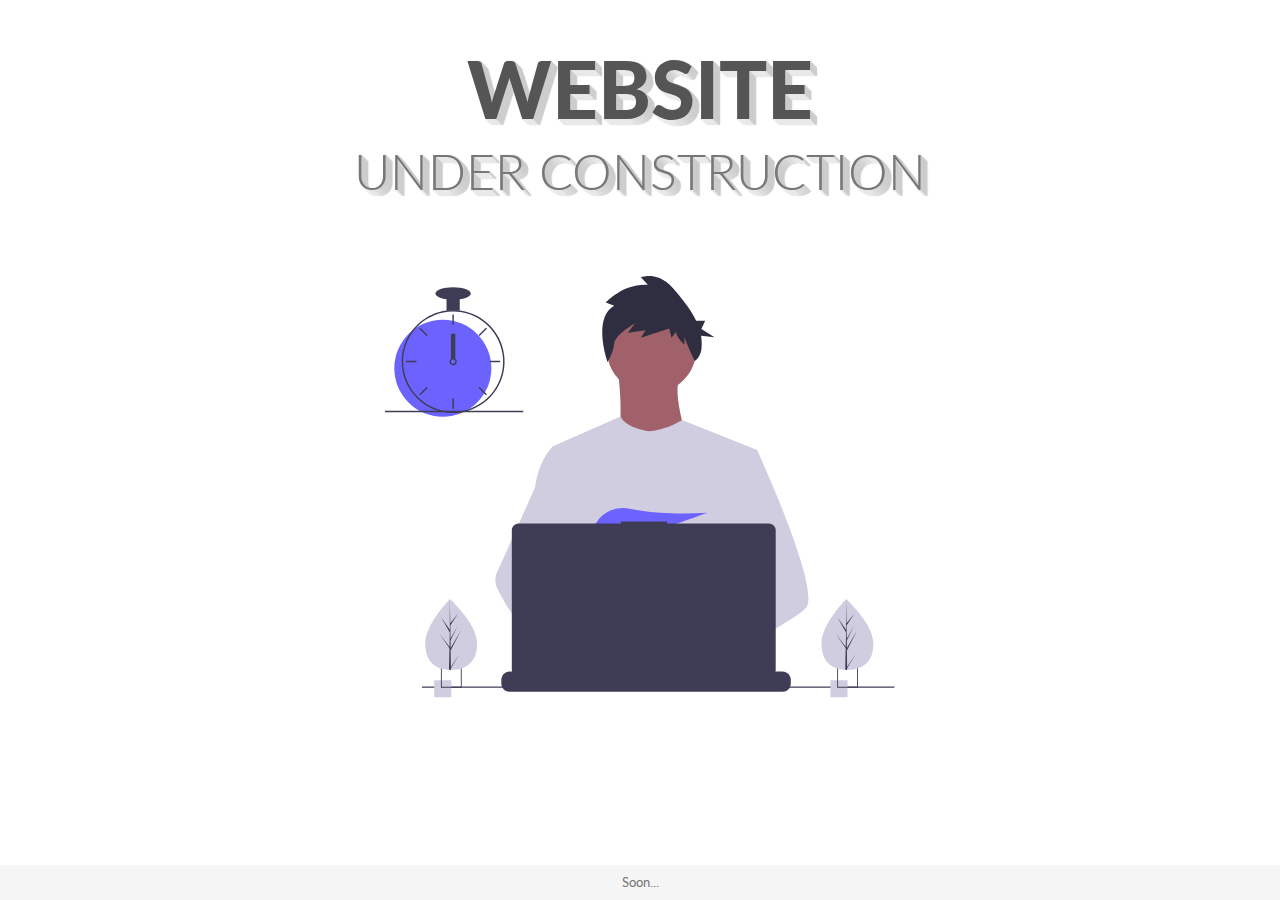
<file: index.html>
<!DOCTYPE html>
<html lang="en">
  <head>
    <meta charset="UTF-8" />
    <meta name="viewport" content="width=device-width, initial-scale=1.0" />
    <meta http-equiv="X-UA-Compatible" content="ie=edge" />

    <!-- Bootstrap -->
    <link
      rel="stylesheet"
      href="https://stackpath.bootstrapcdn.com/bootstrap/4.3.1/css/bootstrap.min.css"
      integrity="sha384-ggOyR0iXCbMQv3Xipma34MD+dH/1fQ784/j6cY/iJTQUOhcWr7x9JvoRxT2MZw1T"
      crossorigin="anonymous"
    />
    <!-- Fonts -->
    <link
      href="https://fonts.googleapis.com/css?family=Lato:400,900&display=swap"
      rel="stylesheet"
    />
    <!-- Material ui icons - google web fonts -->
    <link href="https://fonts.googleapis.com/icon?family=Material+Icons"
      rel="stylesheet">
    <!-- CSS -->
    <link rel="stylesheet" href="style.css" />
    <title>SkOnlineStore</title>
  </head>
  <body>
    <div class="container">
      <div class="row justify-content-center">
        <div class="col-md-10 main-title">
          <h1>Website</h1>
          <h2>under construction</h2>
        </div>
      </div>
      <div class="row align-items-center">
        <div class="col-sm-10 col-md-6 col-lg-6 svg-img p-5">
          <svg
            viewBox="0 0 834 690"
            fill="none"
            xmlns="http://www.w3.org/2000/svg"
          >
            <g id="undraw_dev_productivity_umsq 1" clip-path="url(#clip0)">
              <g id="man">
                <path
                  id="Vector"
                  d="M435.922 191.941C476.534 191.941 509.458 159.018 509.458 118.405C509.458 77.7923 476.534 44.869 435.922 44.869C395.309 44.869 362.385 77.7923 362.385 118.405C362.385 159.018 395.309 191.941 435.922 191.941Z"
                  fill="#A0616A"
                />
                <path
                  id="Vector_2"
                  d="M381.036 155.173C381.036 155.173 394.891 259.616 373.576 271.339C352.261 283.062 500.399 284.128 500.399 284.128C500.399 284.128 467.361 193.54 482.281 165.831L381.036 155.173Z"
                  fill="#A0616A"
                />
                <path
                  id="Vector_3"
                  d="M608.57 284.656L596.25 340.756L570.2 459.446L569.42 465.946L560.43 541.196L554.45 591.186L550.44 624.766C526.06 637.296 508.39 645.946 508.39 645.946C508.39 645.946 506.87 638.326 504.42 628.576C487.31 633.706 455.65 642.216 428.82 643.916C438.59 654.806 443.08 665.036 436.99 672.586C418.61 695.346 342.73 647.666 316.19 629.886C315.572 634.143 315.338 638.447 315.49 642.746L295.18 627.126L297.19 591.186L300.58 530.376L304.84 454.116C303.497 450.851 302.371 447.5 301.47 444.086C295.25 421.966 287.7 377.796 281.91 340.756C277.25 310.946 273.75 285.756 273.01 280.396C272.91 279.696 272.86 279.336 272.86 279.336L385.29 229.656C393.28 248.186 430.59 253.756 430.59 253.756C461.5 251.626 485.73 235.326 485.73 235.326L608.57 284.656Z"
                  fill="#D0CDE1"
                />
                <path
                  id="Vector_4"
                  d="M374.746 48.8468L360.997 43.3423C360.997 43.3423 389.746 11.6915 429.744 14.4439L418.494 2.05865C418.494 2.05865 445.993 -8.95021 470.992 19.9482C484.134 35.1394 499.339 52.996 508.817 73.1112H523.542L517.396 86.643L538.906 100.175L516.828 97.7442C518.144 105.154 518.346 112.719 517.428 120.189C516.48 127.661 512.667 134.473 506.793 139.187C506.793 139.187 489.741 103.891 489.741 98.387V112.148C489.741 112.148 475.992 99.7631 475.992 91.5065L468.492 101.139L464.742 86.0019L418.494 101.139L425.994 88.7543L397.245 92.8826L408.495 77.7452C408.495 77.7452 375.997 95.6348 374.746 110.772C373.497 125.909 363.984 140.253 363.984 140.253C363.984 140.253 338.498 69.4885 374.746 48.8468Z"
                  fill="#2F2E41"
                />
                <g id="rightHand">
                  <path
                    id="Vector_5"
                    d="M516.92 624.636C516.92 624.636 512.16 626.266 504.42 628.576C487.31 633.706 455.65 642.216 428.82 643.916C405.72 645.396 386.2 641.836 382.63 626.766C381.1 620.286 383.27 614.956 388 610.576C402.12 597.486 439 592.796 468.25 591.186C476.51 590.736 484.15 590.526 490.51 590.446C501.31 590.306 508.39 590.526 508.39 590.526L508.56 591.186L516.92 624.636Z"
                    fill="#A0616A"
                  />
                  <path
                    id="Vector_6"
                    d="M688.5 542.566C681.01 550.686 662.45 562.916 639.95 576.156C631.58 581.076 622.67 586.146 613.58 591.186C591.89 603.216 569.18 615.136 550.44 624.766C526.06 637.296 508.39 645.946 508.39 645.946C508.39 645.946 506.87 638.326 504.42 628.576C501.14 615.526 496.2 598.656 491.05 591.186C490.87 590.926 490.69 590.686 490.51 590.446C489.01 588.476 487.5 587.326 486.01 587.326L560.43 541.196L592.59 521.256L569.42 465.946L540.36 396.566L557.9 340.756L575.53 284.656H608.57C608.57 284.656 619.51 308.536 633.5 341.836C635.59 346.816 637.75 352.006 639.95 357.366C668.73 427.366 704.61 525.116 688.5 542.566Z"
                    fill="#D0CDE1"
                  />
                </g>
                <g id="leftHand">
                  <path
                    id="Vector_7"
                    d="M436.99 672.586C418.61 695.346 342.73 647.666 316.19 629.886C310.41 626.016 306.97 623.566 306.97 623.566L331.25 591.186L338.94 580.936C338.94 580.936 345.82 584.586 355.99 590.526C356.36 590.746 356.73 590.966 357.11 591.186C365.88 596.336 376.89 603.066 388 610.576C403.33 620.946 418.83 632.776 428.82 643.916C438.59 654.806 443.08 665.036 436.99 672.586Z"
                    fill="#A0616A"
                  />
                  <path
                    id="Vector_8"
                    d="M355.99 590.526C353.276 590.516 350.567 590.736 347.89 591.186C324.9 595.136 318.12 615.946 316.19 629.886C315.572 634.143 315.338 638.447 315.49 642.746L295.18 627.126L287.78 621.436C269.97 615.226 254.1 604.196 240.34 591.186C228.403 579.7 217.695 567.001 208.39 553.296C199.122 539.788 190.86 525.616 183.67 510.896C181.664 506.788 180.586 502.29 180.512 497.719C180.437 493.148 181.369 488.617 183.24 484.446L208.39 428.396L245.15 346.476C245.42 344.526 245.717 342.619 246.04 340.756C253.33 298.956 272.86 280.396 272.86 280.396H287.78L297.76 340.756L310.16 415.746L301.47 444.086L281.39 509.536L300.58 530.376L355.99 590.526Z"
                    fill="#D0CDE1"
                  />
                </g>
                <path
                  id="Vector_9"
                  d="M372.877 415.806L385.631 430.687C390.37 429.783 395.319 428.721 400.416 427.529L396.752 415.806L405.71 426.256C459.707 412.976 526.637 387.155 526.637 387.155C526.637 387.155 454.38 392.453 400.428 380.666C376.558 375.451 351.998 387.284 342.202 409.669C336.509 422.679 337.403 433.952 357.596 433.952C364.419 433.835 371.224 433.195 377.949 432.037L372.877 415.806Z"
                  fill="#6C63FF"
                />
              </g>
              <g id="allOther">
                <path
                  id="Vector_10"
                  d="M663.65 660.386V666.456C663.654 668.122 663.345 669.774 662.74 671.326C662.472 672.018 662.147 672.687 661.77 673.326C660.579 675.327 658.887 676.983 656.863 678.133C654.838 679.283 652.549 679.887 650.22 679.886H203.67C201.342 679.887 199.053 679.283 197.028 678.133C195.003 676.983 193.312 675.327 192.12 673.326C191.743 672.687 191.419 672.018 191.15 671.326C190.546 669.774 190.237 668.122 190.24 666.456V660.386C190.24 658.622 190.587 656.876 191.262 655.246C191.936 653.616 192.926 652.136 194.173 650.889C195.42 649.641 196.901 648.652 198.53 647.977C200.16 647.303 201.907 646.956 203.67 646.956H229.41V644.126C229.41 644.053 229.425 643.98 229.453 643.912C229.481 643.844 229.522 643.782 229.574 643.73C229.626 643.678 229.688 643.637 229.756 643.608C229.824 643.58 229.897 643.566 229.97 643.566H243.4C243.474 643.566 243.547 643.58 243.615 643.608C243.683 643.637 243.745 643.678 243.797 643.73C243.849 643.782 243.89 643.844 243.918 643.912C243.946 643.98 243.96 644.053 243.96 644.126V646.956H252.35V644.126C252.35 644.053 252.365 643.98 252.393 643.912C252.421 643.844 252.462 643.782 252.514 643.73C252.566 643.678 252.628 643.637 252.696 643.608C252.764 643.58 252.837 643.566 252.91 643.566H266.34C266.414 643.566 266.487 643.58 266.555 643.608C266.623 643.637 266.684 643.678 266.736 643.73C266.789 643.782 266.83 643.844 266.858 643.912C266.886 643.98 266.9 644.053 266.9 644.126V646.956H275.3V644.126C275.3 644.053 275.315 643.98 275.343 643.912C275.371 643.844 275.412 643.782 275.464 643.73C275.516 643.678 275.578 643.637 275.646 643.608C275.714 643.58 275.787 643.566 275.86 643.566H289.29C289.364 643.566 289.437 643.58 289.505 643.608C289.573 643.637 289.634 643.678 289.687 643.73C289.739 643.782 289.78 643.844 289.808 643.912C289.836 643.98 289.85 644.053 289.85 644.126V646.956H298.24V644.126C298.24 644.053 298.255 643.98 298.283 643.912C298.311 643.844 298.352 643.782 298.404 643.73C298.456 643.678 298.518 643.637 298.586 643.608C298.654 643.58 298.727 643.566 298.8 643.566H312.23C312.304 643.566 312.377 643.58 312.445 643.608C312.513 643.637 312.574 643.678 312.626 643.73C312.679 643.782 312.72 643.844 312.748 643.912C312.776 643.98 312.79 644.053 312.79 644.126V646.956H321.18V644.126C321.18 644.053 321.195 643.98 321.223 643.912C321.251 643.844 321.292 643.782 321.344 643.73C321.396 643.678 321.458 643.637 321.526 643.608C321.594 643.58 321.667 643.566 321.74 643.566H335.17C335.244 643.566 335.317 643.58 335.385 643.608C335.453 643.637 335.514 643.678 335.566 643.73C335.619 643.782 335.66 643.844 335.688 643.912C335.716 643.98 335.73 644.053 335.73 644.126V646.956H344.13V644.126C344.13 644.053 344.145 643.98 344.173 643.912C344.201 643.844 344.242 643.782 344.294 643.73C344.346 643.678 344.408 643.637 344.476 643.608C344.544 643.58 344.617 643.566 344.69 643.566H358.12C358.194 643.566 358.267 643.58 358.335 643.608C358.403 643.637 358.464 643.678 358.516 643.73C358.569 643.782 358.61 643.844 358.638 643.912C358.666 643.98 358.68 644.053 358.68 644.126V646.956H367.07V644.126C367.07 644.053 367.085 643.98 367.113 643.912C367.141 643.844 367.182 643.782 367.234 643.73C367.286 643.678 367.348 643.637 367.416 643.608C367.484 643.58 367.557 643.566 367.63 643.566H472.83C472.904 643.566 472.977 643.58 473.045 643.608C473.113 643.637 473.174 643.678 473.227 643.73C473.279 643.782 473.32 643.844 473.348 643.912C473.376 643.98 473.39 644.053 473.39 644.126V646.956H481.79V644.126C481.79 644.053 481.805 643.98 481.833 643.912C481.861 643.844 481.902 643.782 481.954 643.73C482.006 643.678 482.068 643.637 482.136 643.608C482.204 643.58 482.277 643.566 482.35 643.566H495.78C495.928 643.568 496.07 643.627 496.175 643.732C496.279 643.836 496.339 643.978 496.34 644.126V646.956H504.73V644.126C504.73 644.053 504.745 643.98 504.773 643.912C504.801 643.844 504.842 643.782 504.894 643.73C504.946 643.678 505.008 643.637 505.076 643.608C505.144 643.58 505.217 643.566 505.29 643.566H518.72C518.794 643.566 518.867 643.58 518.935 643.608C519.003 643.637 519.065 643.678 519.117 643.73C519.169 643.782 519.21 643.844 519.238 643.912C519.266 643.98 519.28 644.053 519.28 644.126V646.956H527.67V644.126C527.67 644.053 527.685 643.98 527.713 643.912C527.741 643.844 527.782 643.782 527.834 643.73C527.886 643.678 527.948 643.637 528.016 643.608C528.084 643.58 528.157 643.566 528.23 643.566H541.66C541.734 643.566 541.807 643.58 541.875 643.608C541.943 643.637 542.005 643.678 542.057 643.73C542.109 643.782 542.15 643.844 542.178 643.912C542.206 643.98 542.22 644.053 542.22 644.126V646.956H550.62V644.126C550.62 644.053 550.635 643.98 550.663 643.912C550.691 643.844 550.732 643.782 550.784 643.73C550.836 643.678 550.898 643.637 550.966 643.608C551.034 643.58 551.107 643.566 551.18 643.566H564.61C564.757 643.568 564.898 643.628 565.001 643.733C565.104 643.838 565.161 643.979 565.16 644.126V646.956H573.56V644.126C573.56 644.053 573.575 643.98 573.603 643.912C573.631 643.844 573.672 643.782 573.724 643.73C573.776 643.678 573.838 643.637 573.906 643.608C573.974 643.58 574.047 643.566 574.12 643.566H587.55C587.624 643.566 587.697 643.58 587.765 643.608C587.833 643.637 587.895 643.678 587.947 643.73C587.999 643.782 588.04 643.844 588.068 643.912C588.096 643.98 588.111 644.053 588.11 644.126V646.956H596.5V644.126C596.5 644.053 596.515 643.98 596.543 643.912C596.571 643.844 596.612 643.782 596.664 643.73C596.716 643.678 596.778 643.637 596.846 643.608C596.914 643.58 596.987 643.566 597.06 643.566H610.49C610.564 643.566 610.637 643.58 610.705 643.608C610.773 643.637 610.835 643.678 610.887 643.73C610.939 643.782 610.98 643.844 611.008 643.912C611.036 643.98 611.051 644.053 611.05 644.126V646.956H650.22C651.984 646.956 653.731 647.303 655.36 647.977C656.99 648.652 658.471 649.641 659.718 650.889C660.965 652.136 661.954 653.616 662.629 655.246C663.304 656.876 663.651 658.622 663.65 660.386Z"
                  fill="#3F3D56"
                />
                <path
                  id="Vector_11"
                  d="M833.5 671.326H60.5002V673.326H833.5V671.326Z"
                  fill="#3F3D56"
                />
                <path
                  id="Vector_12"
                  d="M627.695 404.757H461.252V401.326H385.78V404.757H218.651C215.665 404.757 212.801 405.943 210.69 408.054C208.579 410.166 207.392 413.029 207.392 416.015V643.927C207.392 646.913 208.578 649.776 210.69 651.888C212.801 653.999 215.665 655.185 218.651 655.185H627.695C630.68 655.185 633.544 653.999 635.656 651.888C637.767 649.776 638.953 646.913 638.953 643.927V416.015C638.953 414.537 638.662 413.073 638.096 411.707C637.53 410.341 636.701 409.1 635.656 408.054C634.61 407.009 633.369 406.179 632.003 405.614C630.637 405.048 629.173 404.757 627.695 404.757Z"
                  fill="#3F3D56"
                />
                <path
                  id="Vector_13"
                  d="M108.446 661.223H80.446V689.223H108.446V661.223Z"
                  fill="#D0CDE1"
                />
                <path
                  id="Vector_14"
                  d="M91.45 639.223V673.223H125.45V639.223H91.45ZM123.97 671.743H92.92V640.703H123.97V671.743Z"
                  fill="#3F3D56"
                />
                <path
                  id="Vector_15"
                  d="M756.446 661.223H728.446V689.223H756.446V661.223Z"
                  fill="#D0CDE1"
                />
                <path
                  id="Vector_16"
                  d="M739.45 639.223V673.223H773.45V639.223H739.45ZM771.97 671.743H740.92V640.703H771.97V671.743Z"
                  fill="#3F3D56"
                />
                <path
                  id="Vector_17"
                  d="M94.5801 230.113C138.399 230.113 173.921 194.591 173.921 150.773C173.921 106.954 138.399 71.4324 94.5801 71.4324C50.7616 71.4324 15.2396 106.954 15.2396 150.773C15.2396 194.591 50.7616 230.113 94.5801 230.113Z"
                  fill="#6C63FF"
                />
                <path
                  id="Vector_18"
                  d="M122.229 56.49C115.045 55.5764 107.775 55.5764 100.591 56.49C84.5863 58.5914 69.5206 65.2399 57.1812 75.6466C44.8419 86.0533 35.747 99.7814 30.9756 115.202C28.8056 122.229 27.5767 129.514 27.3211 136.864C27.2851 137.886 27.261 138.92 27.261 139.954C27.2833 162.265 36.1561 183.655 51.9323 199.431C67.7084 215.208 89.0991 224.08 111.41 224.103C113.201 224.103 114.992 224.043 116.759 223.934C120.908 223.674 125.03 223.103 129.093 222.227C148.495 218.055 165.798 207.161 177.947 191.468C190.096 175.776 196.308 156.295 195.487 136.467C194.666 116.638 186.864 97.7381 173.459 83.104C160.054 68.4699 141.909 59.0436 122.229 56.49H122.229ZM137.748 217.347H137.736C130.959 219.659 123.905 221.062 116.759 221.518C114.992 221.638 113.201 221.698 111.41 221.698C89.7379 221.672 68.9613 213.051 53.6369 197.727C38.3126 182.402 29.6917 161.626 29.6652 139.954C29.6652 138.92 29.6892 137.886 29.7253 136.864C30.5517 115.744 39.5159 95.7617 54.7414 81.1009C69.9669 66.4401 90.2733 58.2371 111.41 58.209C130.776 58.2101 149.513 65.0866 164.283 77.6132C179.052 90.1399 188.895 107.503 192.057 126.61C195.22 145.716 191.496 165.325 181.55 181.942C171.604 198.559 156.082 211.106 137.748 217.347H137.748Z"
                  fill="#3F3D56"
                />
                <path
                  id="Vector_19"
                  d="M112.612 63.0175H110.208V79.8473H112.612V63.0175Z"
                  fill="#3F3D56"
                />
                <path
                  id="Vector_20"
                  d="M57.8578 84.7016L56.1577 86.4017L68.0582 98.3021L69.7582 96.6021L57.8578 84.7016Z"
                  fill="#3F3D56"
                />
                <path
                  id="Vector_21"
                  d="M34.4738 138.752V141.156H51.3035V138.752H34.4738Z"
                  fill="#3F3D56"
                />
                <path
                  id="Vector_22"
                  d="M56.1577 193.506L57.8578 195.206L69.7582 183.305L68.0582 181.605L56.1577 193.506Z"
                  fill="#3F3D56"
                />
                <path
                  id="Vector_23"
                  d="M153.061 96.602L154.762 98.3021L166.662 86.4016L164.962 84.7016L153.061 96.602Z"
                  fill="#3F3D56"
                />
                <path
                  id="Vector_24"
                  d="M171.516 138.752V141.156H188.346V138.752H171.516Z"
                  fill="#3F3D56"
                />
                <path
                  id="Vector_25"
                  d="M154.762 181.605L153.061 183.305L164.962 195.206L166.662 193.506L154.762 181.605Z"
                  fill="#3F3D56"
                />
                <path
                  id="Vector_26"
                  d="M112.612 200.06H110.208V216.89H112.612V200.06Z"
                  fill="#3F3D56"
                />
                <path
                  id="Vector_27"
                  d="M122.229 35.3686H100.591V57.0069H122.229V35.3686Z"
                  fill="#3F3D56"
                />
                <path
                  id="Vector_28"
                  d="M111.41 38.975C127.344 38.975 140.261 34.4002 140.261 28.7569C140.261 23.1136 127.344 18.5388 111.41 18.5388C95.4759 18.5388 82.5588 23.1136 82.5588 28.7569C82.5588 34.4002 95.4759 38.975 111.41 38.975Z"
                  fill="#3F3D56"
                />
                <path
                  id="Vector_29"
                  d="M226 220.44H0V222.844H226V220.44Z"
                  fill="#3F3D56"
                />
              </g>
              <g id="clock">
                <path
                  id="Vector_30"
                  d="M115.016 94.2729H107.803V135.145H115.016V94.2729Z"
                  fill="#3F3D56"
                />
                <path
                  id="Vector_31"
                  d="M115.016 135.145C113.976 134.365 112.71 133.943 111.41 133.943C110.109 133.943 108.844 134.365 107.803 135.145C107.091 135.686 106.505 136.375 106.084 137.165C105.552 138.181 105.322 139.329 105.421 140.473C105.52 141.616 105.944 142.707 106.643 143.617C107.343 144.527 108.288 145.218 109.368 145.608C110.447 145.998 111.616 146.07 112.735 145.817C113.855 145.564 114.878 144.996 115.685 144.179C116.492 143.363 117.048 142.333 117.288 141.211C117.528 140.088 117.441 138.921 117.039 137.846C116.636 136.771 115.934 135.834 115.016 135.145H115.016ZM111.41 143.56C110.454 143.557 109.539 143.176 108.863 142.501C108.187 141.825 107.806 140.909 107.803 139.954C107.808 139.224 108.03 138.513 108.441 137.91C108.793 137.4 109.271 136.989 109.828 136.718C110.385 136.447 111.003 136.324 111.622 136.361C112.241 136.398 112.84 136.595 113.361 136.931C113.881 137.267 114.306 137.732 114.595 138.281C114.883 138.83 115.025 139.444 115.007 140.063C114.988 140.683 114.811 141.288 114.49 141.818C114.17 142.349 113.718 142.788 113.179 143.093C112.639 143.399 112.03 143.559 111.41 143.56V143.56Z"
                  fill="#3F3D56"
                />
              </g>
              <g id="leftTree">
                <path
                  id="Vector_32"
                  d="M150.594 599.754C151.527 631.704 132.859 643.413 109.43 644.097C108.886 644.113 108.345 644.123 107.805 644.126C106.719 644.135 105.643 644.117 104.577 644.072C83.3891 643.193 66.6173 631.945 65.7495 602.232C64.8515 571.482 103.018 531.529 105.882 528.574L105.887 528.571C105.996 528.458 106.052 528.402 106.052 528.402C106.052 528.402 149.661 567.807 150.594 599.754Z"
                  fill="#D0CDE1"
                />
                <path
                  id="Vector_33"
                  d="M107.744 639.255L122.626 617.124L107.774 641.636L107.805 644.126C106.719 644.135 105.643 644.117 104.577 644.072L105.316 612.06L105.295 611.813L105.323 611.766L105.393 608.741L89.0953 585.078L105.374 606.477L105.432 607.116L105.989 582.93L91.9123 558.397L106.029 578.681L105.882 528.574L105.882 528.407L105.887 528.571L106.822 568.062L119.651 552.021L106.864 571.464L107.144 593.098L118.949 571.984L107.187 596.279L107.343 608.309L124.512 578.897L107.395 612.505L107.744 639.255Z"
                  fill="#3F3D56"
                />
              </g>
              <g id="righTree">
                <path
                  id="Vector_34"
                  d="M798.594 599.754C799.527 631.704 780.859 643.413 757.43 644.097C756.886 644.113 756.345 644.123 755.805 644.126C754.719 644.135 753.643 644.117 752.577 644.072C731.389 643.193 714.617 631.945 713.75 602.232C712.852 571.482 751.018 531.529 753.882 528.574L753.887 528.571C753.996 528.458 754.052 528.402 754.052 528.402C754.052 528.402 797.661 567.807 798.594 599.754Z"
                  fill="#D0CDE1"
                />
                <path
                  id="Vector_35"
                  d="M755.744 639.255L770.626 617.124L755.774 641.636L755.805 644.126C754.719 644.135 753.643 644.117 752.577 644.072L753.316 612.06L753.295 611.813L753.323 611.766L753.393 608.741L737.095 585.078L753.374 606.477L753.432 607.116L753.989 582.93L739.912 558.397L754.029 578.681L753.882 528.574L753.882 528.407L753.887 528.571L754.822 568.062L767.651 552.021L754.864 571.464L755.144 593.098L766.949 571.984L755.187 596.279L755.343 608.309L772.512 578.897L755.395 612.505L755.744 639.255Z"
                  fill="#3F3D56"
                />
              </g>
              <g id="pc-circle">
                <path
                  id="Vector_36"
                  d="M422.5 512.326C436.307 512.326 447.5 501.133 447.5 487.326C447.5 473.519 436.307 462.326 422.5 462.326C408.693 462.326 397.5 473.519 397.5 487.326C397.5 501.133 408.693 512.326 422.5 512.326Z"
                  fill="#3F3D56"
                />
              </g>
            </g>
            <defs>
              <clipPath id="clip0">
                <rect width="833.5" height="689.223" fill="white" />
              </clipPath>
            </defs>
          </svg>
        </div>
      </div>
     
    </div>
      <footer class="footer">
        <div class="container text-center">
          <span>Soon...</span>
        </div>
      </footer>

    <!-- Optional JavaScript -->
    <!-- jQuery first, then Popper.js, then Bootstrap JS -->
    <script
      src="https://code.jquery.com/jquery-3.3.1.slim.min.js"
      integrity="sha384-q8i/X+965DzO0rT7abK41JStQIAqVgRVzpbzo5smXKp4YfRvH+8abtTE1Pi6jizo"
      crossorigin="anonymous"
    ></script>
    <script
      src="https://cdnjs.cloudflare.com/ajax/libs/popper.js/1.14.3/umd/popper.min.js"
      integrity="sha384-ZMP7rVo3mIykV+2+9J3UJ46jBk0WLaUAdn689aCwoqbBJiSnjAK/l8WvCWPIPm49"
      crossorigin="anonymous"
    ></script>
    <script
      src="https://stackpath.bootstrapcdn.com/bootstrap/4.1.3/js/bootstrap.min.js"
      integrity="sha384-ChfqqxuZUCnJSK3+MXmPNIyE6ZbWh2IMqE241rYiqJxyMiZ6OW/JmZQ5stwEULTy"
      crossorigin="anonymous"
    ></script>
  </body>
</html>
</file>
<file: style.css>
*{
    margin: 0;
    padding: 0;
    box-sizing: border-box;
}

html{
    font-size: 62.5%; /* 1rem = 10px */
}

body{
    font-family: "Lato", sans-serif;
    font-weight: 400;
    line-height: 1.7;
    color: #777;
    
}

.main-title{
    text-align: center;
    margin-top: 4rem;
    margin-bottom: 8rem;
    text-shadow: 
    1px 0px 1px #ccc, 0px 1px 1px #eee, 
    2px 1px 1px #ccc, 1px 2px 1px #eee,
    3px 2px 1px #ccc, 2px 3px 1px #eee,
    4px 3px 1px #ccc, 3px 4px 1px #eee,
    5px 4px 1px #ccc, 4px 5px 1px #eee,
    6px 5px 1px #ccc, 5px 6px 1px #eee,
    7px 6px 1px #ccc;
}

.main-title h1{
    font-size: 7rem;
    text-transform: uppercase;
    font-weight: 800;
    color: #555;
}

.main-title h2{
    font-size: 4rem;
    font-weight: 300;
    text-transform: uppercase;
}

.svg-img{
   display: block;
   margin: auto;
}

svg{
    display: block;
   margin: auto;
}

#clock{
    animation: clockHand 5s infinite linear;
    
    
    transform-box: fill-box;
    transform-origin: bottom;
}

#leftTree, #righTree{
    animation: tree 2s ease-in-out infinite alternate;
    transform-box: fill-box;
    transform-origin: bottom;
}

#man{
    animation: manBody 1s ease-in-out infinite alternate;
    transform-box: fill-box;
    transform-origin: bottom;
}

#pc-circle{
    fill: #6ace66;
    stroke-width: 4;
    animation: change-light 4s linear infinite alternate;
}

.footer {
    position: absolute;
    bottom: 0;
    width: 100%;
    height: 35px;
    line-height: 35px;
    background-color: #f5f5f5;
    font-size: 1.3rem;
}

@keyframes clockHand{
    from{
        transform: rotateZ(0deg);
    }
    from{
        transform: rotateZ(-360deg);
    }
}

@keyframes manBody{
    from{
        transform: rotateX(0deg);
    }
    to{
        transform: rotateX(10deg);
    }
}

@keyframes tree{
    from{
        transform: rotateZ(10deg);
    }
    to{
        transform: rotateZ(-20deg);
    }
}

@keyframes change-light {
    0% {
        stroke: #cd61f8;
      }
      25% {
        stroke: #6ace66;
      }
      75% {
        stroke: #2995c0;
      }
      100% {
        stroke: #e92949;
      }
  }

  /* Media Queries */

  @media (min-width: 640px){
    .main-title h1{
        font-size: 5rem;
        text-transform: uppercase;
        font-weight: 700;
        color: #555;
    }
    
    .main-title h2{
        font-size: 3rem;
        font-weight: 300;
        text-transform: uppercase;
    }
    
     
    }
     
    @media (min-width: 768px){
        .main-title h1{
            font-size: 6rem;
            text-transform: uppercase;
            font-weight: 800;
            color: #555;
        }
        
        .main-title h2{
            font-size: 4rem;
            font-weight: 300;
            text-transform: uppercase;
        }
    
     
    }
     
    @media (min-width: 1024px){
     
        .main-title h1{
            font-size: 7rem;
            text-transform: uppercase;
            font-weight: 900;
            color: #555;
        }
        
        .main-title h2{
            font-size: 5rem;
            font-weight: 300;
            text-transform: uppercase;
        }
     
    }
     
    @media (min-width: 1200px){
     
        .main-title h1{
            font-size: 8rem;
            text-transform: uppercase;
            font-weight: 900;
            color: #555;
        }
        
        .main-title h2{
            font-size: 5rem;
            font-weight: 300;
            text-transform: uppercase;
        }

        .main-title{
            text-align: center;
            margin-top: 4rem;
            margin-bottom: 4rem;
        }
        
     
    }
</file>
